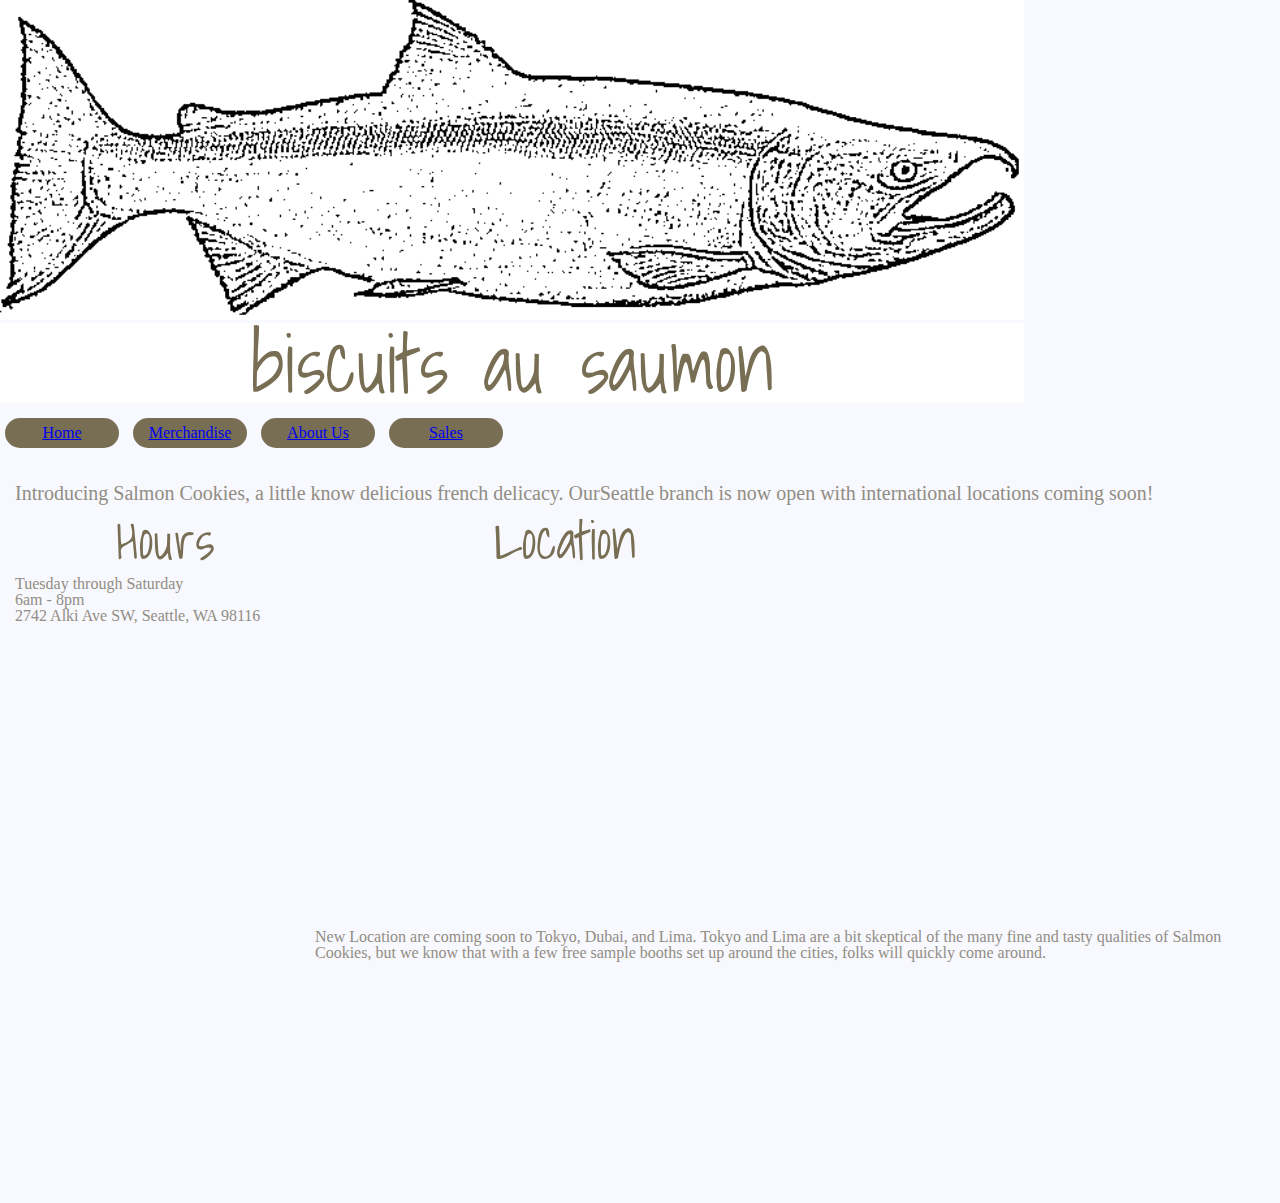
<file: index.html>
<!DOCTYPE html>
<!DOCTYPE html>
<html lang="en">
<head>
    <title>Home</title>
    <link href="https://fonts.googleapis.com/css?family=Shadows+Into+Light&display=swap" rel="stylesheet">
    <link rel="stylesheet" href="css/reset.css">
    <link rel="stylesheet" href="css/sytle.css">
</head>
<body>
    <header>
        <img class="logo" src="../img/Design.png" alt="Black and white salmon">
        <h1 class="logo">biscuits au saumon</h1>
    </header>
    <section id="navBar">
            <ul>
                <li> <a href="index.html">Home</a></li>
                <li> <a href="merch.html">Merchandise</a></li>
                <li><a href="aboutUs.html">About Us</a></li>
                <li><a href="sales.html">Sales</a></li>
            </ul>
    </section>
    <main>
        <p id="intro">Introducing Salmon Cookies, a little know delicious french delicacy. OurSeattle branch is now open with international locations coming soon!</p>
        <div class= "hours">
            <h3>Hours</h3>
            <p>Tuesday through Saturday</p>
            <p>6am - 8pm</p>
            <address>2742 Alki Ave SW, Seattle, WA 98116
                </address>
        </div>
        <div class="location">
            <h3>Location</h3>
            <div class="mapouter"><div class="gmap_canvas"><iframe width="600" height="500" id="gmap_canvas" src="https://maps.google.com/maps?q=2742%20Alki%20Ave%20SW%20Seattle%2C%20WA%2098116&t=&z=13&ie=UTF8&iwloc=&output=embed" frameborder="0" scrolling="no" marginheight="0" marginwidth="0"></iframe><a href="https://www.crocothemes.net"></a></div><style>.mapouter{position:relative;text-align:right;height:350px;width:450px;}.gmap_canvas {overflow:hidden;background:none!important;height:350px;width:450px;}</style></div>
        </div>
        <div id="newLocations">
            <p>New Location are coming soon to Tokyo, Dubai, and Lima. Tokyo and Lima are a bit skeptical of the many fine and tasty qualities of Salmon Cookies, but we know that with a few free sample booths set up around the cities, folks will quickly come around.</p>
        </div>
    </main>
    
</body>
</html>
</file>
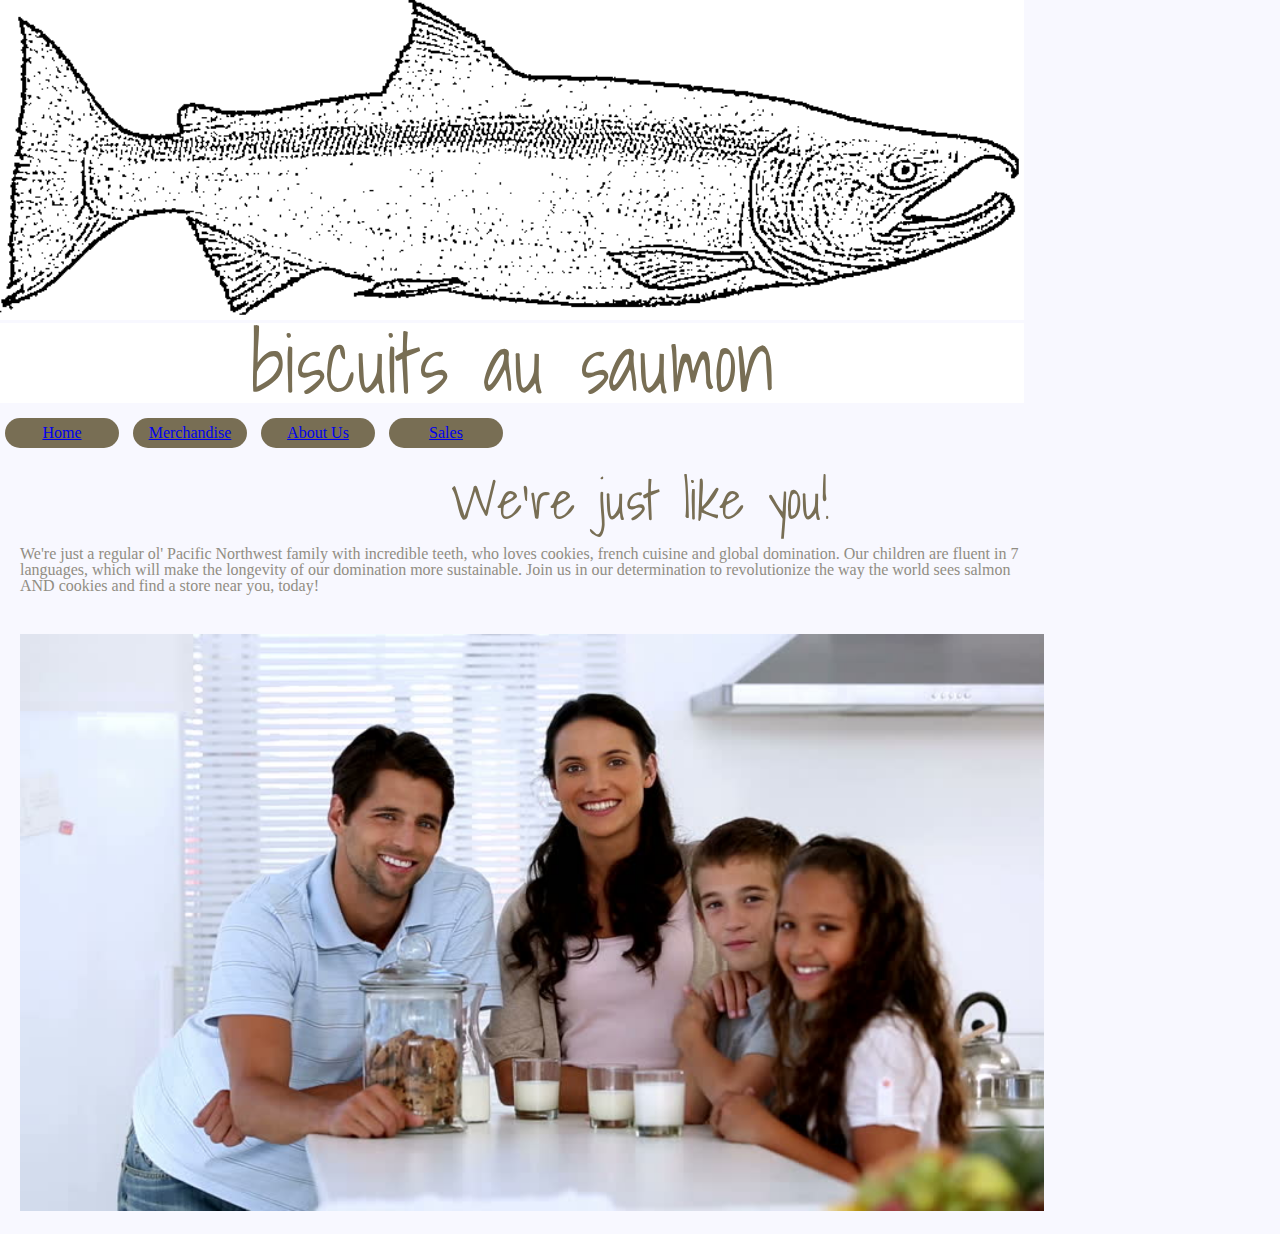
<file: aboutUs.html>
<!DOCTYPE html>
<html lang="en">
<head>
    <title>About Us</title>
    <link href="https://fonts.googleapis.com/css?family=Shadows+Into+Light&display=swap" rel="stylesheet">
    <link rel="stylesheet" href="css/reset.css">
    <link rel="stylesheet" href="css/sytle.css">
</head>
<body>
    <header>
         <img class="logo" src="../img/Design.png" alt="Black and white salmon">
        <h1 class="logo">biscuits au saumon</h1>
    </header>
    <section id="navBar">
        <ul>
            <li> <a href="index.html">Home</a></li>
            <li> <a href="merch.html">Merchandise</a></li>
            <li><a href="aboutUs.html">About Us</a></li>
            <li><a href="sales.html">Sales</a></li>
        </ul>
    </section>
    <div>
        <h3>We're just like you!</h3>
        <p id="bio">We're just a regular ol' Pacific Northwest family with incredible teeth, who loves cookies, french cuisine  and global domination. Our children are fluent in 7 languages, which will make the longevity of our domination more sustainable. Join us in our determination to revolutionize the way the world sees salmon AND cookies and find a store near you, today!
        </p>
        <img id="family" src="/img/family.jpg" alt="Salmon Cookies Family">
    </div>
</body>
</html>
</file>
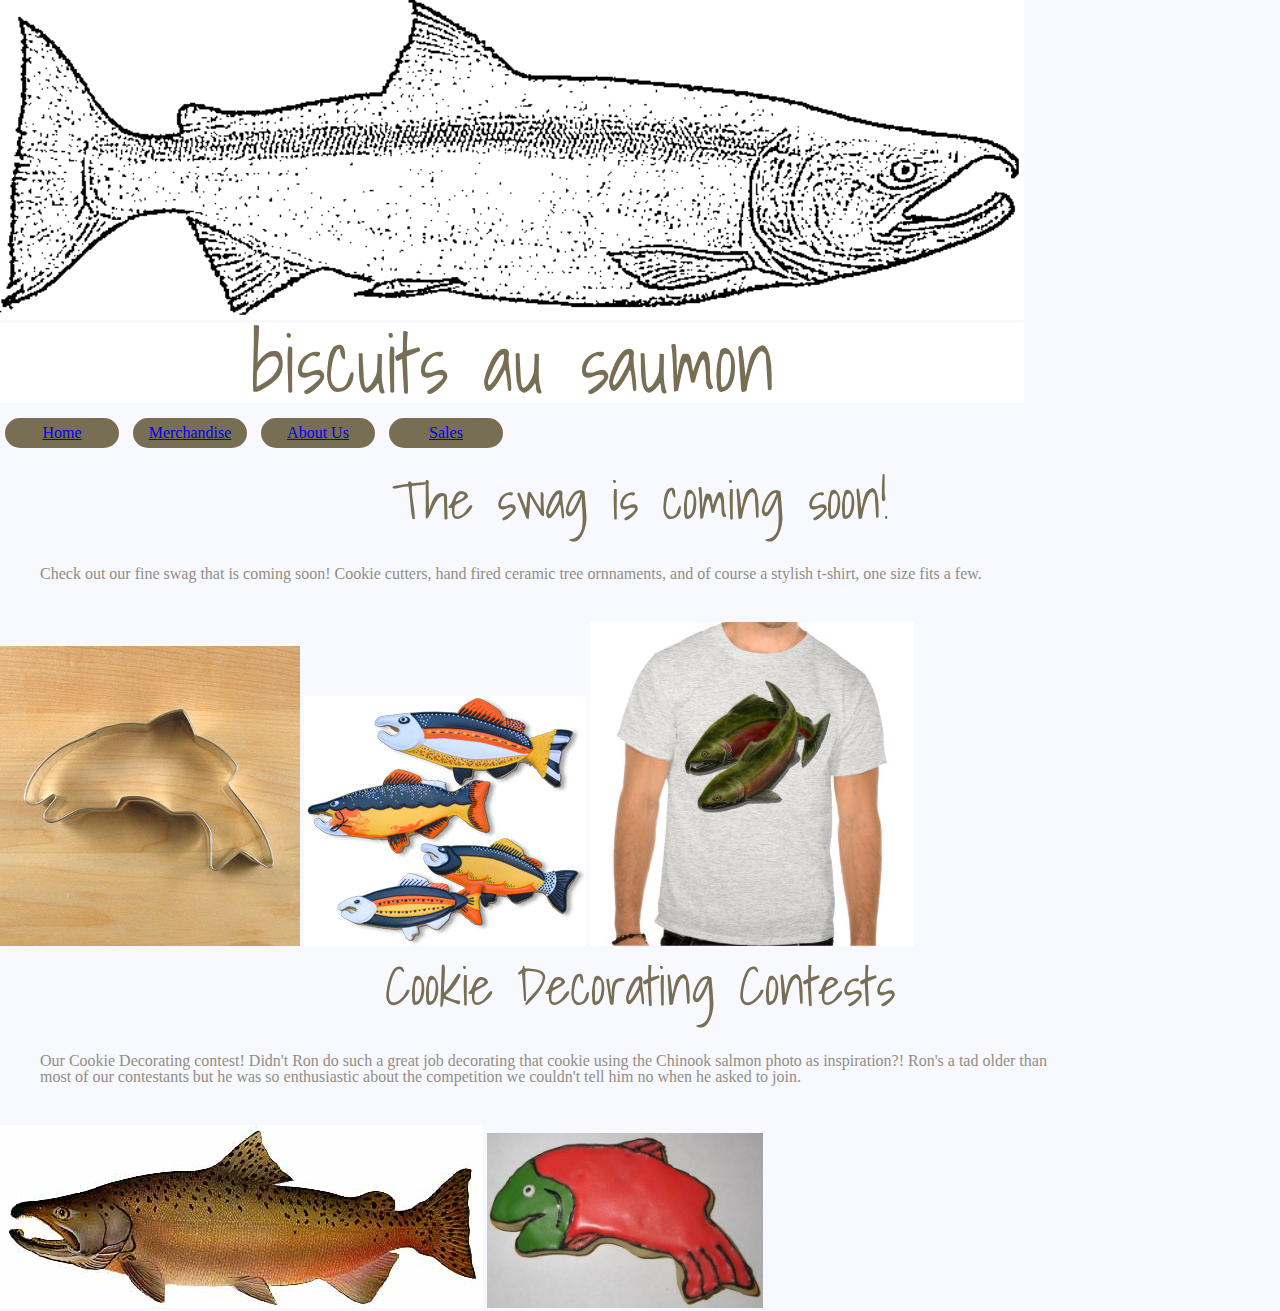
<file: merch.html>
<!DOCTYPE html>
<html lang="en">
<head>
    <title>Salmon Swag</title>
    <link href="https://fonts.googleapis.com/css?family=Shadows+Into+Light&display=swap" rel="stylesheet">
    <link rel="stylesheet" href="css/reset.css">
    <link rel="stylesheet" href="css/sytle.css">
</head>
<body>
    <header>
         <img class="logo" src="../img/Design.png" alt="Black and white salmon">
        <h1 class="logo">biscuits au saumon</h1>
     </header>
    <section id="navBar">
        <ul>
            <li> <a href="index.html">Home</a></li>
            <li> <a href="merch.html">Merchandise</a></li>
            <li><a href="aboutUs.html">About Us</a></li>
            <li><a href="sales.html">Sales</a></li>
        </ul>
    </section>
    <div>
        <h3>The swag is coming soon!</h3>
        <p class="merchP">Check out our fine swag that is coming soon! Cookie cutters, hand fired ceramic tree ornnaments, and of course a stylish t-shirt, one size fits a few. </p>
        <img src="../img/cutter.jpeg" alt="cookie cutter">
        <img src="../img/fish.jpg" alt="fish ornaments">
        <img src="../img/shirt.jpg" alt="salmon cookies shirt">
    </div>
    <div>
        <h3>Cookie Decorating Contests</h3>
        <p class="merchP"> Our Cookie Decorating contest! Didn't Ron do such a great job decorating that cookie using the Chinook salmon photo as inspiration?! Ron's a tad older than most of our contestants but he was so enthusiastic about the competition we couldn't tell him no when he asked to join.</p>
        <img src="../img/chinook.jpg" alt="Chinook">
        <img src="../img/frosted-cookie.jpg" alt="frosted fish cookie">
    </div>
</body>
</html>
</file>
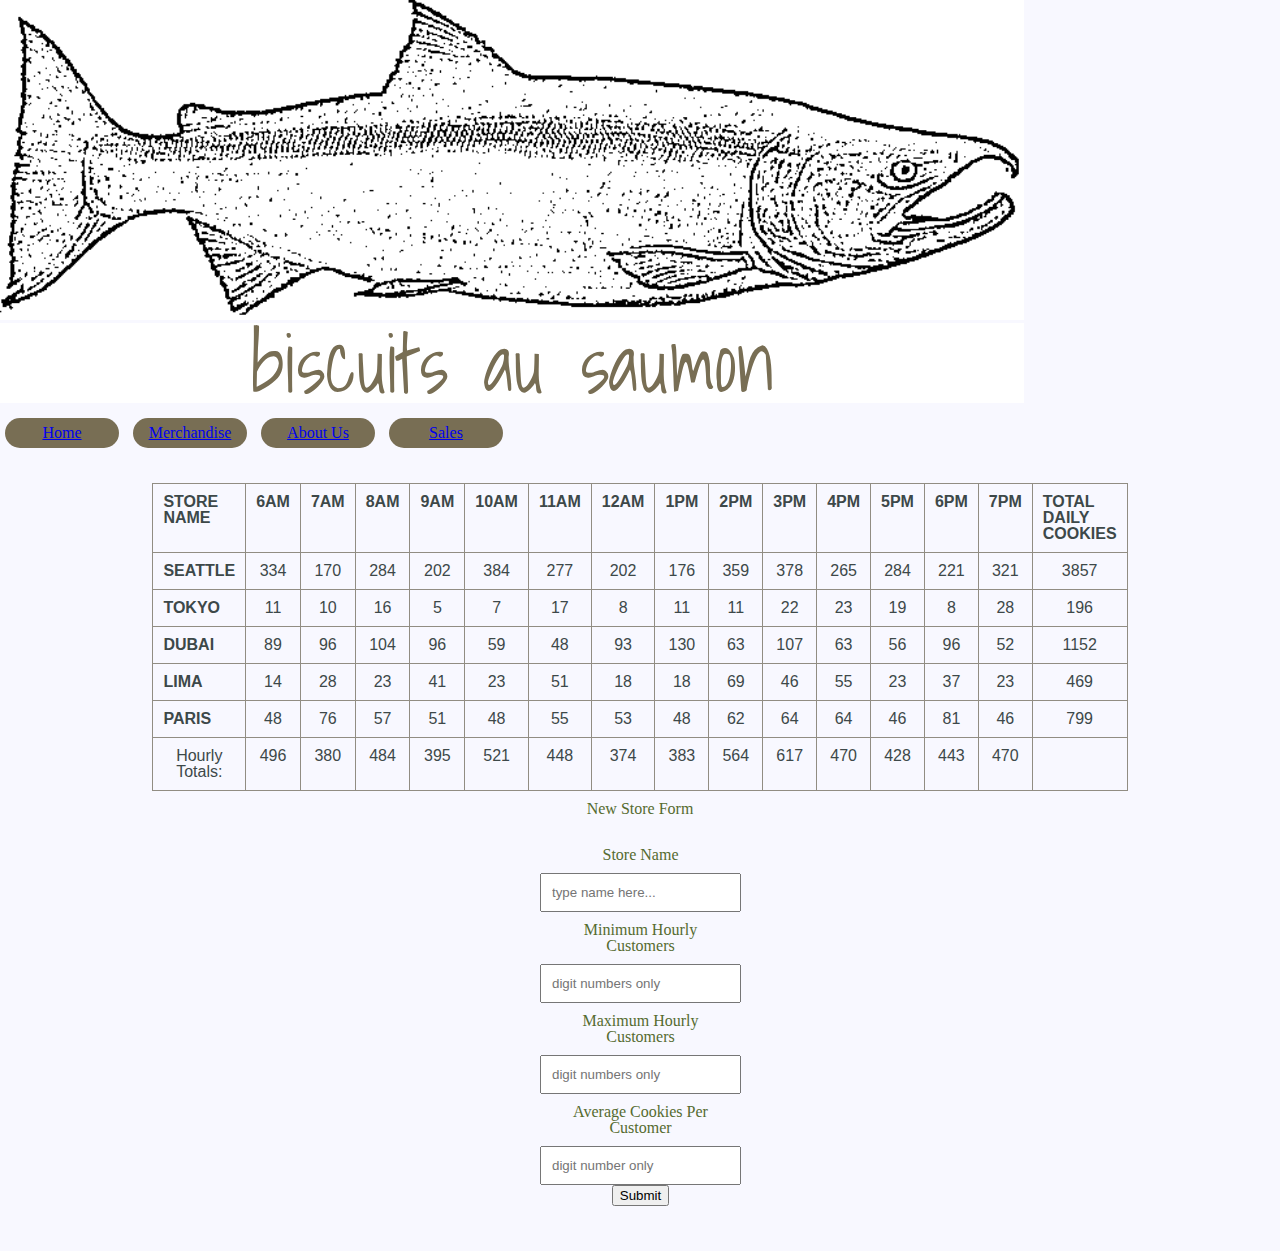
<file: sales.html>
<!DOCTYPE html>
<html lang="en">
<head>
    
    <title>Sales</title>
    <link href="https://fonts.googleapis.com/css?family=Shadows+Into+Light&display=swap" rel="stylesheet">
    <link rel="stylesheet" href="css/reset.css">
    <link rel="stylesheet" href="css/sytle.css">
</head>
<body>
    <header>
        <img class="logo" src="../img/Design.png" alt="Black and white salmon">
        <h1 class="logo">biscuits au saumon</h1>
    </header>
    <section id="navBar">
        <ul>
            <li> <a href="index.html">Home</a></li>
            <li> <a href="merch.html">Merchandise</a></li>
            <li><a href="aboutUs.html">About Us</a></li>
            <li><a href="sales.html">Sales</a></li>
        </ul>
    </section>
    <main>
        <table>
            <tbody id="storeSales">

            </tbody>
        </table>
        <h2 id="formTitle">New Store Form</h2>
        <form id='userForm'>
            <fieldset>
                <!-- look up fieldset and why it is important to always use -->
                <label class="storeName"> Store Name </label>
                <input class="storeName" id="newStoreName" type="text" placeholder='type name here...'>
                <label class="minCustomers"> Minimum Hourly Customers</label>
                <input class="minCustomers" id="formMinCustomers"type="number" placeholder="digit numbers only">
                <label class="maxCustomers" > Maximum Hourly Customers </label>
                <input class="maxCustomers" id="formMaxCustomers" type="number" placeholder="digit numbers only">
                <label class="avg">Average Cookies Per Customer</label>
                <input class="avg" id="formAvgCookie" type="number" placeholder="digit number only">
                <button value="submit">Submit</button>
            </fieldset>
        </form>
        <ul></ul>
        
    </main>


    <script src="js/app2.js"></script>

</body>
</html>
</file>
<file: css/sytle.css>
body{
    font-family: Georgia, 'Times New Roman', Times, serif;
    color: #918d83;
    background: #f8f8ff;
}

.logo{
    margin: 0px, 20px;
    width: 80%;
    display: inline-block;
    background-color: white;
    text-align: center;
}

h1{
    font-family: 'Shadows Into Light', cursive;
    color: #786e54;
    font-size: 60pt;
}

h3 {
    font-family: 'Shadows Into Light', cursive;
    color: #786e54;
    font-size: 40pt;
    margin: 10px;
    text-align: center;
}

main {
    padding: 10px;
    margin: 5px;
}


#intro {
    font-size: 20px;
}

.hours {
    display: inline-block;
    width: 300px;
    height: 700px;
    float: left;
}

.location{
    display: inline-block;
    width: 500px;
    height: 400px;
}

ul {
    margin: 10px auto 20px auto;
}

li {
    display: inline-block;
    width: 100px;
    background-color: #786e54;
    font-size: 16px;
    color: #3D4849;
    padding: 7px;
    margin: 5px;
    text-align: center;
    border-radius: 1em;
}

a:visited {
    color: white;
}

a:active {
    background-color: #31270D;
}
/* why is this not work?! */
                
table{
    font-family: Verdana, Geneva,
     Tahoma, sans-serif;
    color: #3D4849;
    width: 800px;
    margin: auto;
}

th, td{
    padding: 10px;
    border: 1px solid #918d83;
}


th  {
    text-transform: uppercase;
    text-align: left;
    font-weight: bold;
}

td {
    text-align: center;
}

form, #formTitle {
    padding: 10px;
    width: 200px;
    text-align: center;
    margin: auto;
    color: darkolivegreen;
}

input, label {
    padding: 10px;
    color: darkolivegreen;
}

.storeName {
    display: inline-block;
}
.minCustomers {
    display: inline-block;
}
.maxCustomers {
    display: inline-block;
}
.avg {
    display: inline-block;
}

#family, #bio{
    width: 80%;
    margin: 20px;
}

.merchP {
    width: 80%;
    margin: 20px;
    padding: 20px;
}
</file>
